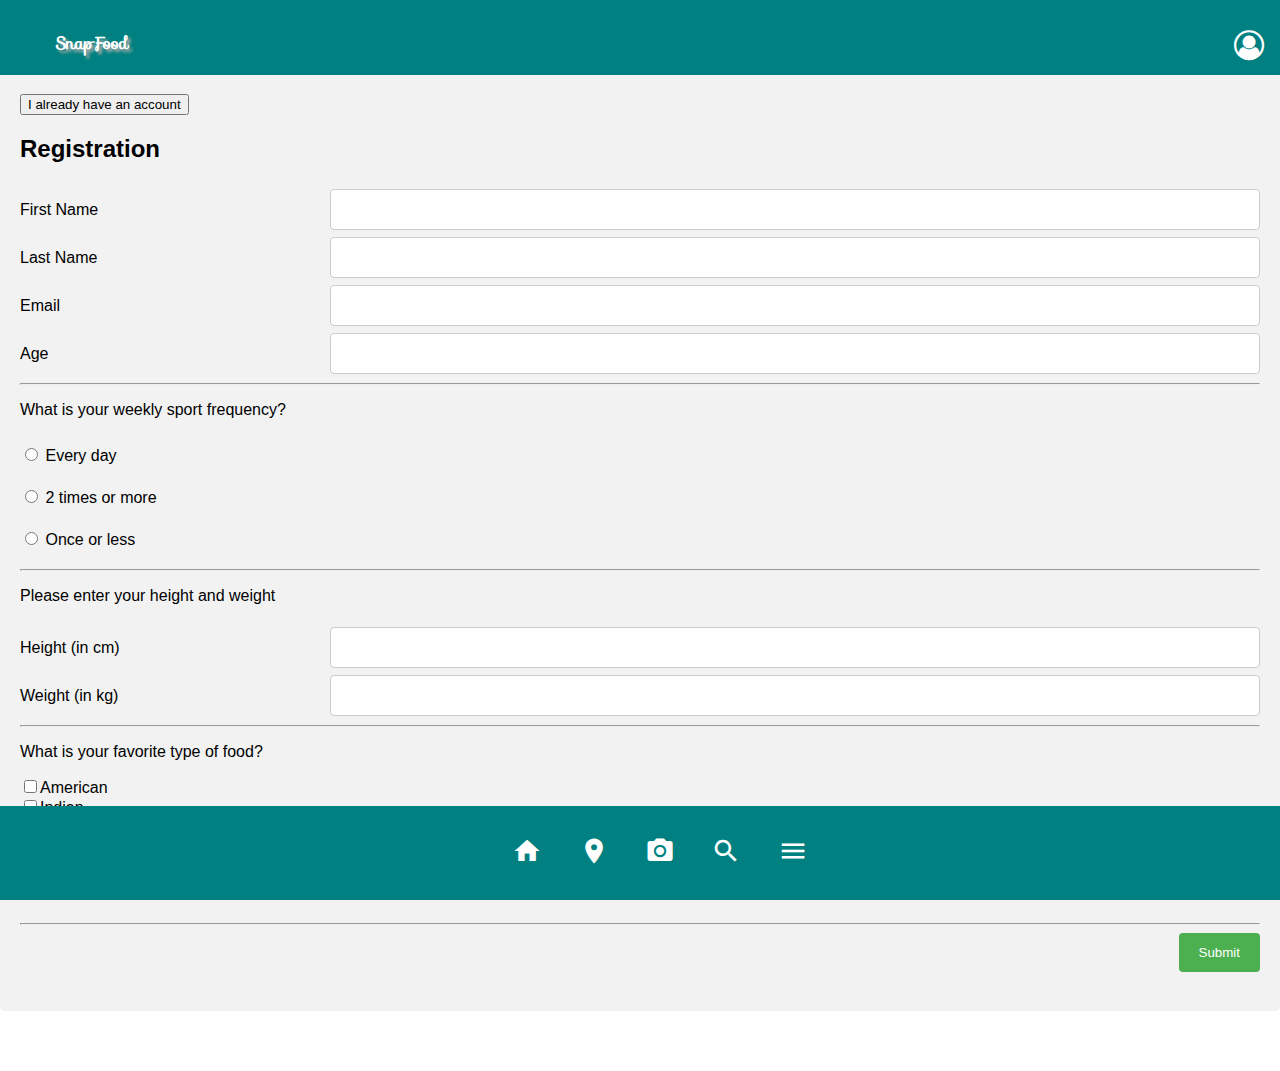
<file: static/commom/user.html>
<!DOCTYPE html>
<html lang="en">

<head>
  <meta charset="UTF-8" />
  <meta http-equiv="X-UA-Compatible" content="IE=edge" />
  <meta name="viewport" content="width=device-width, initial-scale=1.0" />

  <link rel="stylesheet" href="../css/mcss.css" />
  <link rel="stylesheet" href="../css/user.css" />

  <script src="../js/user.js"></script>

  <!-- Links for icons -->
  <link href="https://fonts.googleapis.com/icon?family=Material+Icons" rel="stylesheet" />
  <link rel="stylesheet" href="https://cdnjs.cloudflare.com/ajax/libs/font-awesome/4.7.0/css/font-awesome.min.css" />
  <link rel="stylesheet" href="https://fonts.googleapis.com/css?family=Sofia" />

  <title>SnapFood</title>
</head>

<body>
  <header>
    <nav class="navbar">
      <ul>
        <li class="appname font-effect-outline">SnapFood</li>
        <li class="usericon">
          <a href="#">
            <i class="fa fa-user-circle-o" style="font-size: 30px; color: white"></i>
          </a>
        </li>
      </ul>
    </nav>
  </header>

  <section id="main-container" class="container">

    <br>
    <p>
      <button id="existing_account" onclick="login()">
        I already have an account
      </button>
    </p>

    <form id="registration_form">
      <h2>Registration</h2>
      <div class="row">
        <div class="col-25">
          <label>First Name </label>
        </div>
        <div class="col-75">
          <input type="text" name="first_name" required />
        </div>
      </div>

      <div class="row">
        <div class="col-25">
          <label>Last Name </label>
        </div>
        <div class="col-75">
          <input type="text" name="last_name" required />
        </div>
      </div>
      <div class="row">
        <div class="col-25">
          <label>Email </label>
        </div>
        <div class="col-75">
          <input name="mail" type="email" required />
        </div>
      </div>
      <div class="row">
        <div class="col-25">
          <label>Age </label>
        </div>
        <div class="col-75">
          <input name="age" type="number" min="0" required />
        </div>
      </div>

      <div class="row">
        <hr />
        <p>What is your weekly sport frequency?</p>
        <input type="radio" id="everyday" name="sport" value="everyday" />
        <label for="everyday">Every day</label><br />
        <input type="radio" name="sport" id="twomore" value="twomore" />
        <label for="twomore">2 times or more</label><br />
        <input type="radio" name="sport" id="oneless" value="1less" />
        <label for="oneless">Once or less</label>
      </div>

      <div>
        <hr />
        <p>Please enter your height and weight</p>

        <div class="row">
          <div class="col-25">
            <label>Height (in cm) </label>
          </div>
          <div class="col-75">
            <input type="number" max="400" min="5" name="height" required />
          </div>
        </div>

        <div class=" row">
          <div class="col-25">
            <label>Weight (in kg) </label>
          </div>

          <div class="col-75">
            <input type="number" min="5" name="weight" required />
          </div>
        </div>
      </div>

      <div>
        <hr>
        <p>What is your favorite type of food?</p>
        <input type="checkbox" name="favorite_food" id="american" />American<br />
        <input type="checkbox" name="favorite_food" id="indian" />Indian<br />
        <input type="checkbox" name="favorite_food" id="italian" />Italian<br />
        <input type="checkbox" name="favorite_food" id="french" />French Gastronomy<br />
        <input type="checkbox" name="favorite_food" id="african" />African<br />
        <input type="checkbox" name="favorite_food" id="japanese" />Japanese<br />
        <br />
      </div>
      <hr>

      <div>
        <input type="submit" value="Submit" />
      </div>
    </form>

    <br>

    <form id="login_form" class="login_form">
      <h2>Login</h2>
      <div class="row">
        <input type="email" name="email" placeholder="Insert you email to login" required />
      </div>

      <div class="row">
        <input type="submit" value="Login">
      </div>
    </form>

    <article id="user_display" class="user_display">
      <h3>User Information </h3>
        <p id="title_user"></p>
        <p id="age"></p>
        <p id="favorite_dishes_display">Favorite dishes :</p>
        <p id="bmi_display"></p>
        <p id="recommendations"></p>
        <button id="logoutbtn">Logout</button>        
    </article>

  </section>

  <footer>
    <ul>
      <li>
        <a href="../../index.html">
          <i class="material-icons" style="font-size: 30px; color: white">home</i>
        </a>
      </li>
      <li>
        <a href="../commom/map.html">
          <i class="material-icons" style="font-size: 30px; color: white">location_on</i>
        </a>
      </li>

      <li>
        <a href="../commom/camera.html" id="myCamera">
          <i class="material-icons" style="font-size: 30px; color: white">camera_alt</i>
        </a>
      </li>

      <li>
        <a href="../commom/search.html">
          <i class="material-icons" style="font-size: 30px; color: white">search</i>
        </a>
      </li>

      <li>
        <a href="">
          <i class="material-icons" style="font-size: 30px; color: white">menu</i>
        </a>
      </li>
    </ul>
  </footer>
</body>

</html>
</file>
<file: static/css/mcss.css>
* {
  box-sizing: border-box;
}

body {
  margin: 0;
  font-family: Arial, Helvetica, sans-serif;
}

/* NavBar */

.navbar {
  overflow: hidden;
  background-color: teal;
}

.navbar li {
  float: left;
  display: block;
  color: black;
  text-align: center;
  padding: 14px 16px;
  text-decoration: none;
  font-size: 17px;
}

.usericon {
  float: right !important ;
}

header {
  position: fixed;
  top: 0;
  width: 100%;
}
.appname {
  font-weight: bold !important;
  color: white !important;
  text-decoration: white !important;
  font-family: "Sofia", sans-serif !important;
  font-size: 30px;
  text-shadow: 3px 3px 3px #ababab;
}

/* Footer */

footer {
  position: fixed;
  left: 0;
  bottom: 0;
  width: 100%;
  background-color: teal;
  color: white;
  text-align: center;
}

footer li {
  display: block;
  color: black;
  text-align: center;
  padding: 14px 16px;
  text-decoration: none;
  display: inline-block;
}

/* Content */
.container {
  padding: 24px;
}
#main-container {
  margin-top: 30px;
  padding-top: 30px;
  margin-bottom: 60px;
  padding-bottom: 60px;
}

.f_card {
  transition: 0.3s;
  width: 100%;
  border-radius: 5px;
  text-decoration: none;
}

.f_card:hover {
  box-shadow: 0 8px 16px 0 rgba(0, 0, 0, 0.2);
}

.f_img {
  border-radius: 5px 5px 0 0;
  width: 100%;
  height: 100%;
}

.f_container {
  padding: 16px;
  text-align: justify;
  text-justify: inter-word;
}

#listfood li {
  display: block;
  color: black;
  width: 100%;
  padding: 16px 0px;
  text-decoration: none;
  display: inline-block;
} 

#listfood_search li {
  text-decoration: none;
  width: 100%;
  display: inline-block;
}

form.searchform input[type=text] {
  padding: 10px;
  font-size: 17px;
  border: 1px solid grey;
  float: left;
  width: 80%;
  background: #f1f1f1;
  border: none;
}

form.searchform button {
  float: left;
  width: 20%;
  padding: 10px;
  background: teal;
  color: white;
  font-size: 17px;
  border: 1px solid grey;
  border-left: none;
  cursor: pointer;
  border: none;
}

form.searchform button:hover {
  background: teal;
}

form.searchform::after {
  content: "";
  clear: both;
  display: table;
}

.div_centered {
  margin: auto;
  width: 50%;
}
</file>
<file: static/css/user.css>
input[type="text"],
input[type="email"],
input[type="number"] {
  width: 100%;
  padding: 12px;
  border: 1px solid #ccc;
  border-radius: 4px;
  resize: vertical;
}

label {
  padding: 12px 12px 12px 0;
  display: inline-block;
}

input[type="submit"] {
  background-color: #4caf50;
  color: white;
  padding: 12px 20px;
  border: none;
  border-radius: 4px;
  cursor: pointer;
  float: right;
}

input[type="submit"]:hover {
  background-color: #45a049;
}

.container {
  border-radius: 5px;
  background-color: #f2f2f2;
  padding: 20px;
}

.col-25 {
  float: left;
  width: 25%;
  margin-top: 6px;
}

.col-75 {
  float: left;
  width: 75%;
  margin-top: 6px;
}

/* Clear floats after the columns */
.row:after {
  content: "";
  display: table;
  clear: both;
}

.login_form {
    display: none;
}

.user_display{
    display: none;
}

/* Responsive layout - when the screen is less than 600px wide, make the two columns stack on top of each other instead of next to each other */
@media screen and (max-width: 600px) {
  .col-25,
  .col-75,
  input[type="submit"] {
    width: 100%;
    margin-top: 0;
  }
}
</file>
